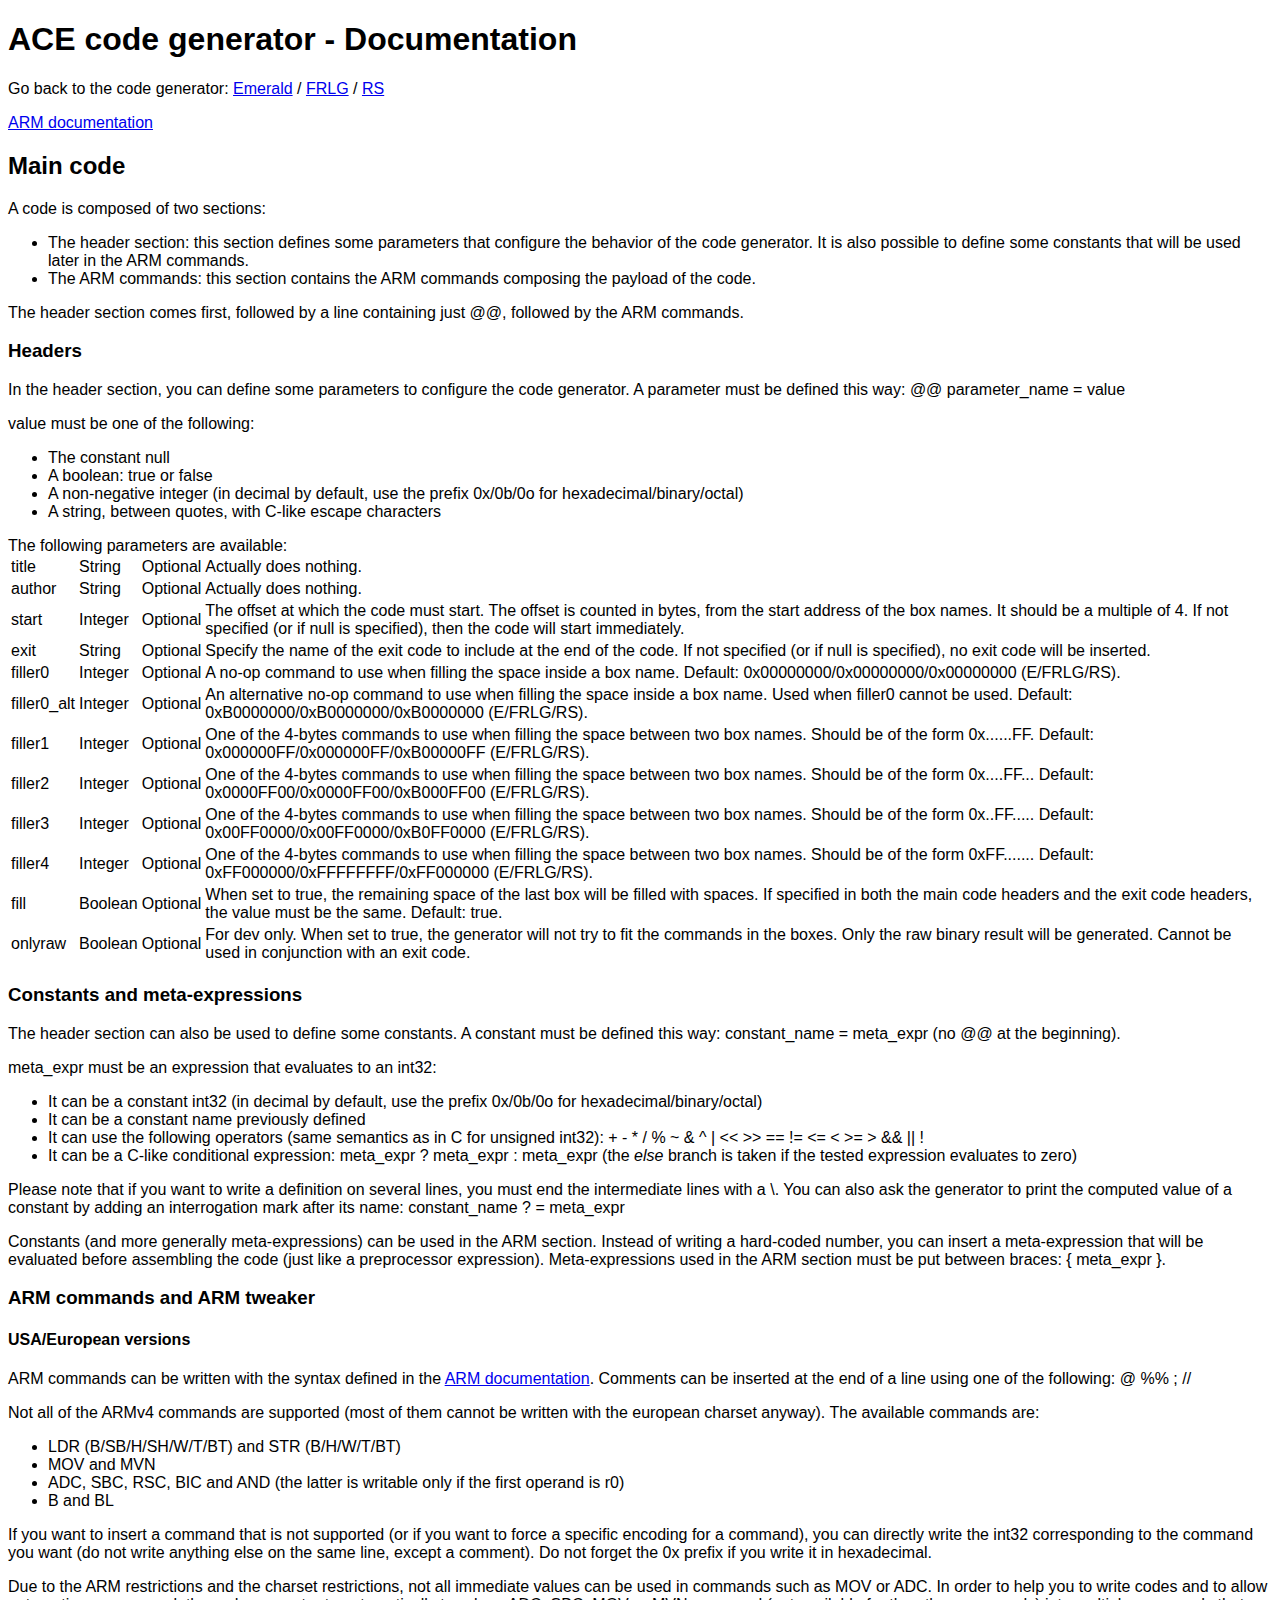
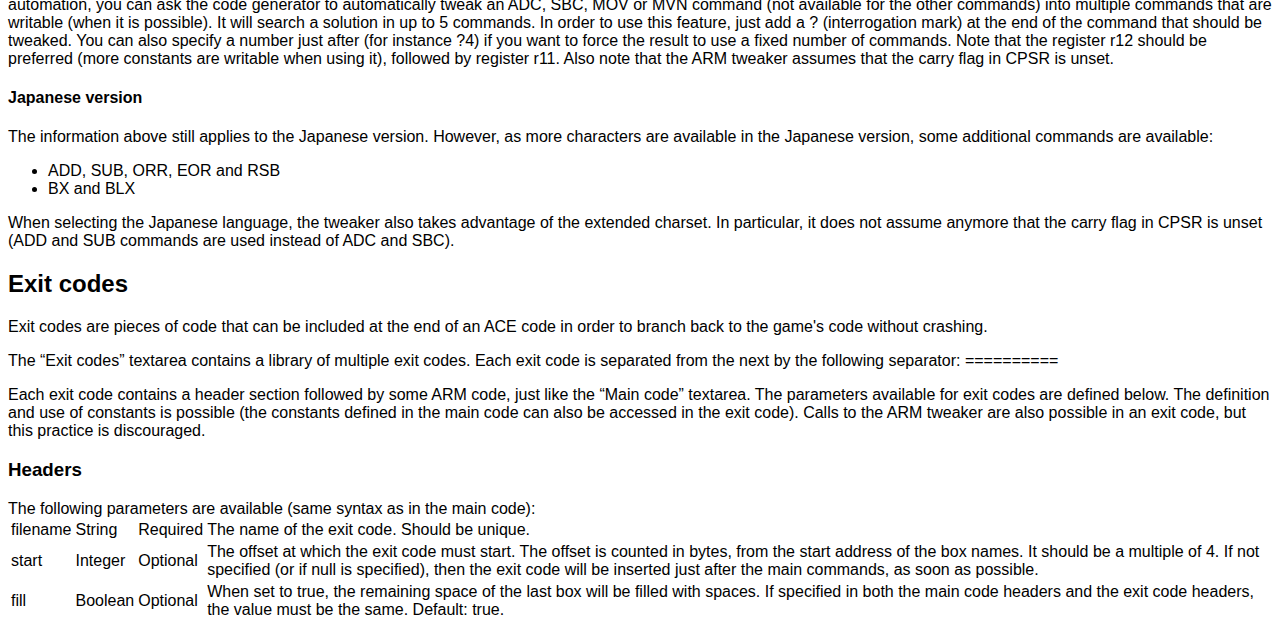
<file: html/doc/index.html>
<!DOCTYPE html>
<html lang="en">
  <head>
    <meta charset="utf-8">
    <title>Documentation - Pokemon ACE generator</title>
    <link rel="stylesheet" href="style.css">
  </head>
  <body>
      <h1>ACE code generator - Documentation</h1>

      <p>Go back to the code generator: <a href="../index.html">Emerald</a> / <a href="../index_frlg.html">FRLG</a> / <a href="../index_rs.html">RS</a></p>

      <p><a href="armv4t.pdf">ARM documentation</a></p>

      <h2>Main code</h2>

      <p>A code is composed of two sections:</p>
      <ul>
          <li>
              The header section: this section defines some parameters that configure the behavior of the code generator.
              It is also possible to define some constants that will be used later in the ARM commands.
          </li>
          <li>
              The ARM commands: this section contains the ARM commands composing the payload of the code.
          </li>
      </ul>

      <p>The header section comes first, followed by a line containing just <code>@@</code>, followed by the ARM commands.</p>

      <h3>Headers</h3>

      <p>In the header section, you can define some parameters to configure the code generator.
      A parameter must be defined this way: <code>@@ parameter_name = value</code></p>

      <p><code>value</code> must be one of the following:</p>
      <ul>
          <li>The constant <code>null</code></li>
          <li>A boolean: <code>true</code> or <code>false</code></li>
          <li>A non-negative integer (in decimal by default, use the prefix <code>0x</code>/<code>0b</code>/<code>0o</code> for hexadecimal/binary/octal)</li>
          <li>A string, between quotes, with C-like escape characters</li>
      </ul>

      The following parameters are available:

      <table>
        <tr><td><code>title</code></td><td>String</td><td>Optional</td><td>Actually does nothing.</td></tr>
        <tr><td><code>author</code></td><td>String</td><td>Optional</td><td>Actually does nothing.</td></tr>
        <tr><td><code>start</code></td><td>Integer</td><td>Optional</td><td>The offset at which the code must start. The offset is counted in bytes, from the start address of the box names.
        It should be a multiple of 4. If not specified (or if <code>null</code> is specified), then the code will start immediately.</td></tr>
        <tr><td><code>exit</code></td><td>String</td><td>Optional</td><td>Specify the name of the exit code to include at the end of the code.
        If not specified (or if <code>null</code> is specified), no exit code will be inserted.</td></tr>
        <tr><td><code>filler0</code></td><td>Integer</td><td>Optional</td><td>A no-op command to use when filling the space inside a box name.
        Default: <code>0x00000000</code>/<code>0x00000000</code>/<code>0x00000000</code> (E/FRLG/RS).</td></tr>
        <tr><td><code>filler0_alt</code></td><td>Integer</td><td>Optional</td><td>An alternative no-op command to use when filling the space inside a box name.
        Used when <code>filler0</code> cannot be used. Default: <code>0xB0000000</code>/<code>0xB0000000</code>/<code>0xB0000000</code> (E/FRLG/RS).</td></tr>
        <tr><td><code>filler1</code></td><td>Integer</td><td>Optional</td><td>One of the 4-bytes commands to use when filling the space between two box names.
        Should be of the form <code>0x......FF</code>. Default: <code>0x000000FF</code>/<code>0x000000FF</code>/<code>0xB00000FF</code> (E/FRLG/RS).</td></tr>
        <tr><td><code>filler2</code></td><td>Integer</td><td>Optional</td><td>One of the 4-bytes commands to use when filling the space between two box names.
        Should be of the form <code>0x....FF..</code>. Default: <code>0x0000FF00</code>/<code>0x0000FF00</code>/<code>0xB000FF00</code> (E/FRLG/RS).</td></tr>
        <tr><td><code>filler3</code></td><td>Integer</td><td>Optional</td><td>One of the 4-bytes commands to use when filling the space between two box names.
        Should be of the form <code>0x..FF....</code>. Default: <code>0x00FF0000</code>/<code>0x00FF0000</code>/<code>0xB0FF0000</code> (E/FRLG/RS).</td></tr>
        <tr><td><code>filler4</code></td><td>Integer</td><td>Optional</td><td>One of the 4-bytes commands to use when filling the space between two box names.
        Should be of the form <code>0xFF......</code>. Default: <code>0xFF000000</code>/<code>0xFFFFFFFF</code>/<code>0xFF000000</code> (E/FRLG/RS).</td></tr>
        <tr><td><code>fill</code></td><td>Boolean</td><td>Optional</td><td>When set to true, the remaining space of the last box will be filled with spaces.
        If specified in both the main code headers and the exit code headers, the value must be the same. Default: true.</td></tr>
        <tr><td><code>onlyraw</code></td><td>Boolean</td><td>Optional</td><td>For dev only. When set to <code>true</code>, the generator will not try to fit the commands
        in the boxes. Only the raw binary result will be generated. Cannot be used in conjunction with an exit code.</td></tr>
    </table>

      <h3>Constants and meta-expressions</h3>

      <p>The header section can also be used to define some constants. A constant must be defined this way: <code>constant_name = meta_expr</code>
      (no <code>@@</code> at the beginning).</p>

      <p><code>meta_expr</code> must be an expression that evaluates to an int32:</p>
      <ul>
        <li>It can be a constant int32 (in decimal by default, use the prefix <code>0x</code>/<code>0b</code>/<code>0o</code> for hexadecimal/binary/octal)</li>
        <li>It can be a constant name previously defined</li>
        <li>It can use the following operators (same semantics as in C for unsigned int32): <code>+ - * / % ~ & ^ | &lt;&lt; &gt;&gt; == != &lt;= &lt; &gt;= &gt; && || !</code></li>
        <li>It can be a C-like conditional expression: <code>meta_expr ? meta_expr : meta_expr</code> (the <i>else</i> branch is taken if the tested expression
            evaluates to zero)</li>
      </ul>

      <p>Please note that if you want to write a definition on several lines, you must end the intermediate lines with a <code>\</code>.
	  You can also ask the generator to print the computed value of a constant by adding an interrogation mark after its name: <code>constant_name ? = meta_expr</code></p>

      <p>Constants (and more generally meta-expressions) can be used in the ARM section. Instead of writing a hard-coded number,
      you can insert a meta-expression that will be evaluated before assembling the code (just like a preprocessor expression).
      Meta-expressions used in the ARM section must be put between braces: <code>{ meta_expr }</code>.</p>

      <h3>ARM commands and ARM tweaker</h3>

      <h4>USA/European versions</h4>

      <p>ARM commands can be written with the syntax defined in the <a href="https://documentation-service.arm.com/static/5f8dacc8f86e16515cdb865a?token=">ARM documentation</a>.
      Comments can be inserted at the end of a line using one of the following: <code>@ %% ; //</code></p>

      <p>Not all of the ARMv4 commands are supported (most of them cannot be written with the european charset anyway). The available commands are:</p>
      <ul>
          <li>LDR (B/SB/H/SH/W/T/BT) and STR (B/H/W/T/BT)</li>
          <li>MOV and MVN</li>
          <li>ADC, SBC, RSC, BIC and AND (the latter is writable only if the first operand is r0)</li>
          <li>B and BL</li>
      </ul>

      <p>If you want to insert a command that is not supported (or if you want to force a specific encoding for a command),
      you can directly write the int32 corresponding to the command you want (do not write anything else on the same line, except a comment).
      Do not forget the <code>0x</code> prefix if you write it in hexadecimal.</p>

      <p>Due to the ARM restrictions and the charset restrictions, not all immediate values can be used in commands such as MOV or ADC.
      In order to help you to write codes and to allow automation, you can ask the code generator to automatically tweak an ADC, SBC, MOV or MVN command
      (not available for the other commands) into multiple commands that are writable (when it is possible). It will search a solution in up to 5 commands. In order to use this feature,
      just add a <code>?</code> (interrogation mark) at the end of the command that should be tweaked. You can also specify a number just after
      (for instance <code>?4</code>) if you want to force the result to use a fixed number of commands. Note that the register <code>r12</code> should be preferred
      (more constants are writable when using it), followed by register <code>r11</code>.
	  Also note that the ARM tweaker assumes that the carry flag in CPSR is unset.</p>

      <h4>Japanese version</h4>

      <p>The information above still applies to the Japanese version. However, as more characters are available in the Japanese version, some additional commands are available:</p>
      <ul>
        <li>ADD, SUB, ORR, EOR and RSB</li>
        <li>BX and BLX</li>
      </ul>

      <p>When selecting the Japanese language, the tweaker also takes advantage of the extended charset.
      In particular, it does not assume anymore that the carry flag in CPSR is unset (ADD and SUB commands are used instead of ADC and SBC).</p>

      <h2>Exit codes</h2>

      <p>Exit codes are pieces of code that can be included at the end of an ACE code in order to
      branch back to the game's code without crashing.</p>
      
      <p>The <q>Exit codes</q> textarea contains a library of multiple exit codes.
      Each exit code is separated from the next by the following separator:
      <code>==========</code></p>

      <p>Each exit code contains a header section followed by some ARM code, just like the <q>Main code</q> textarea.
      The parameters available for exit codes are defined below. The definition and use of constants is possible
      (the constants defined in the main code can also be accessed in the exit code).
      Calls to the ARM tweaker are also possible in an exit code, but this practice is discouraged.</p>

      <h3>Headers</h3>

      The following parameters are available (same syntax as in the main code):

      <table>
          <tr><td><code>filename</code></td><td>String</td><td>Required</td><td>The name of the exit code. Should be unique.</td></tr>
          <tr><td><code>start</code></td><td>Integer</td><td>Optional</td><td>The offset at which the exit code must start. The offset is counted in bytes, from the start address of the box names.
          It should be a multiple of 4. If not specified (or if <code>null</code> is specified), then the exit code will be inserted just after the main commands,
          as soon as possible.</td></tr>
          <tr><td><code>fill</code></td><td>Boolean</td><td>Optional</td><td>When set to true, the remaining space of the last box will be filled with spaces.
          If specified in both the main code headers and the exit code headers, the value must be the same. Default: true.</td></tr>
      </table>

  </body>
</html>
</file>
<file: html/doc/style.css>
* {
    font-family: Arial, Helvetica, sans-serif;
}
</file>
